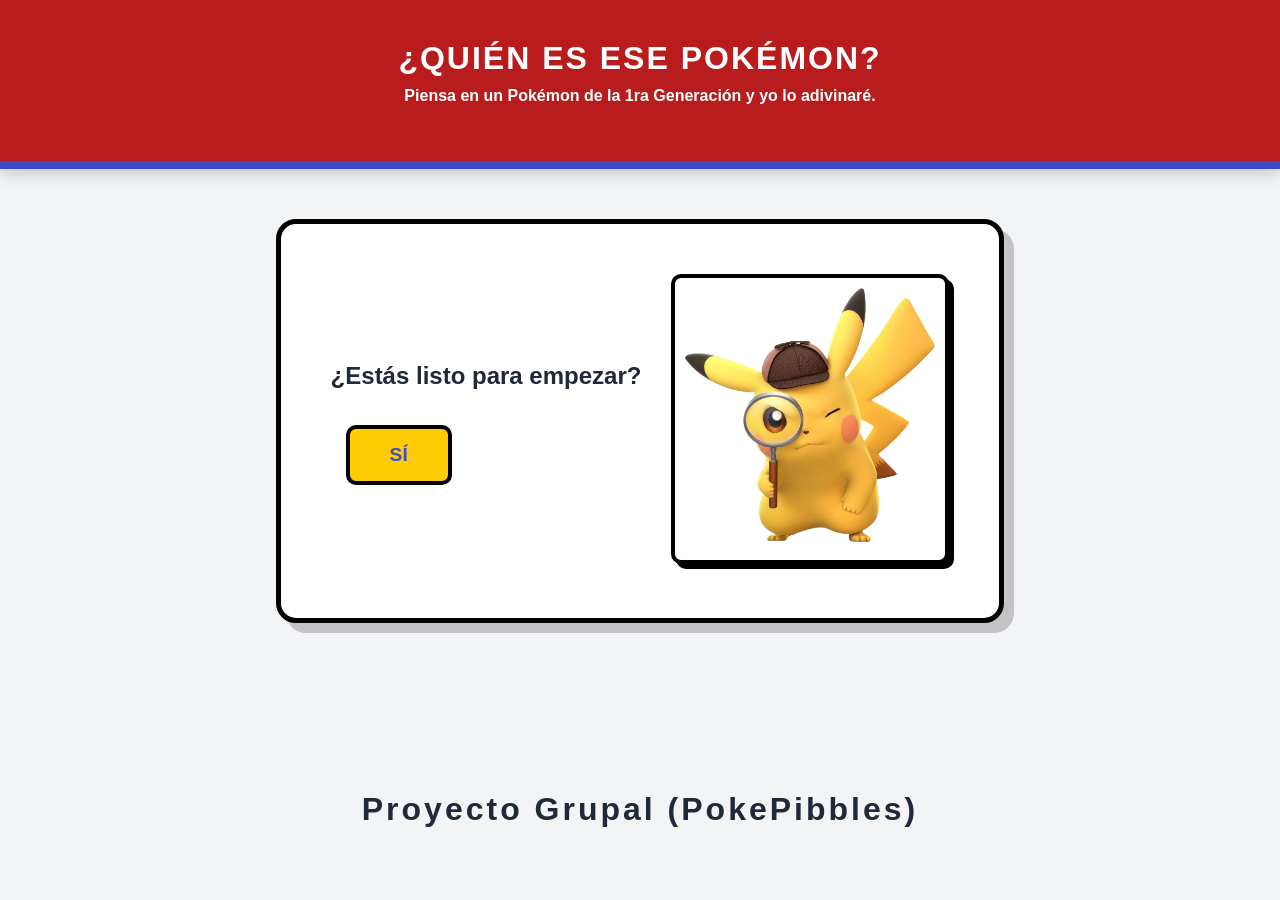
<file: index.html>
<!DOCTYPE html>
<html lang="en">
<head>
    <meta charset="UTF-8">
    <meta name="viewport" content="width=device-width, initial-scale=1.0">
    <title>ADIVINA TU POKÉMON</title>
    <link rel="stylesheet" href="diseño.css">
    <link rel="icon" href="img/pikachuDetective.png">
</head>
<body>
    <header>
        <h1>¿Quién es ese Pokémon?</h1>
        <p>Piensa en un Pokémon de la 1ra Generación y yo lo adivinaré.</p>
    </header>

    <main id="game-container">
    <div class="game-layout">
        <!-- Lado izquierdo: Preguntas y Botones -->
        <div class="game-content">
            <h2 id="question-text">¿Estás listo para empezar?</h2>
            <div class="button-group">
                <button onclick="window.location.href='index2.html'">SÍ</button>
            </div>
        </div>

        <!-- Lado derecho: La imagen -->
        <div class="game-image">
            <img src="img/pikachuDetective.png" alt="Detective Pikachu" id="pokemon-img">
        </div>
    </div>
</main>

    <footer>
        <p>Proyecto Grupal (PokePibbles)</p>
    </footer>
    <script src="script.js"></script>
</body>
</html>
</file>
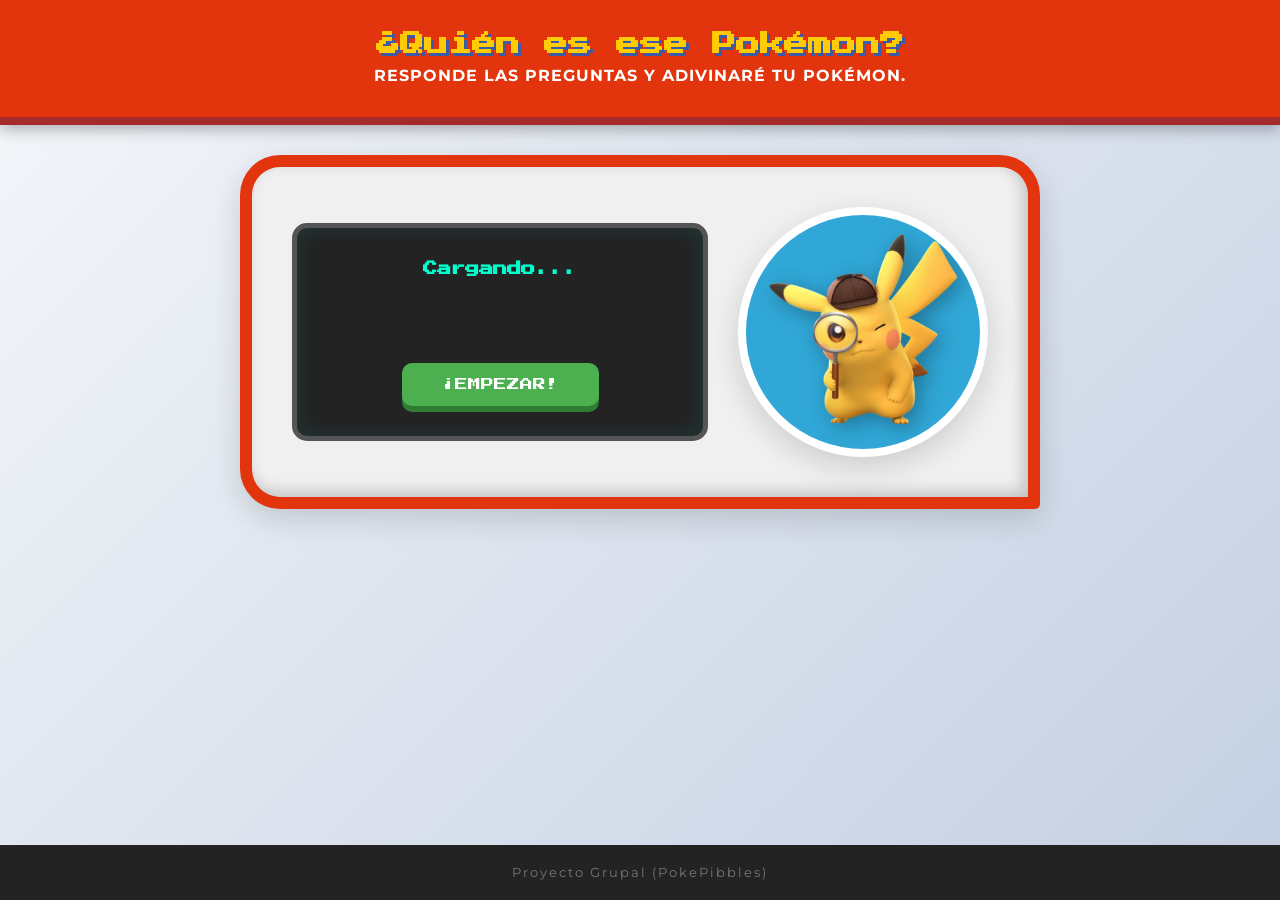
<file: index2.html>
<!DOCTYPE html>
<html lang="en">
<head>
    <meta charset="UTF-8">
    <meta name="viewport" content="width=device-width, initial-scale=1.0">
    <title>ADIVINA TU POKÉMON</title>
    <link rel="icon" href="img/pikachuDetective.png">
    <link rel="stylesheet" href="diseño2.css">
</head>
<body>
    <header>
        <h1>¿Quién es ese Pokémon?</h1>
        <p>Responde las preguntas y adivinaré tu Pokémon.</p>
    </header>

    <main id="game-container">
        <div class="game-layout">
            <div class="game-content">
                <h2 id="question-text">Cargando...</h2>
                <div class="button-group">
                    <button id="yes-btn">SÍ</button>
                </div>
            </div>
            <div class="game-image">
                <img src="img/pikachuDetective.png" alt="Detective Pikachu" id="pokemon-img">
            </div>
        </div>
    </main>

    <footer>
        <p>Proyecto Grupal (PokePibbles)</p>
    </footer>

    <script src="script.js"></script>
</body>
</html>
</file>
<file: diseño.css>
/* Paleta de colores moderna y temática */
body {
    background-color: #f3f4f6; /* Gris muy claro para modernidad */
    color: #1f2937;
    font-family: 'Segoe UI', Tahoma, Geneva, Verdana, sans-serif;
    display: flex;
    flex-direction: column;
    align-items: center;
    margin: 0;
    min-height: 100vh;
}

header {
    background-color: #b91c1c; /* Rojo intenso elegante */
    width: 100%;
    padding: 40px 0;
    color: white;
    border-bottom: 8px solid #3b4cca; /* Línea azul Pokémon */
    box-shadow: 0 4px 15px rgba(0,0,0,0.2);
}

header h1 {
    font-weight: 800; /* Negrita fuerte */
    text-align: center;
    text-transform: uppercase;
    letter-spacing: 2px;
    margin: 0;
}

header p {
    text-align: center;
    font-weight: 600;
    margin-top: 10px;
}

/* Modifica o añade estas reglas en tu archivo */

#game-container {
    background-color: white;
    padding: 50px;
    margin-top: 50px;
    border-radius: 20px;
    /* Añadimos el marco negro grueso */
    border: 5px solid #000; 
    box-shadow: 10px 10px 0px rgba(0, 0, 0, 0.2);
}

.button-group button {
    background-color: #ffcb05; 
    color: #3b4cca;           
    padding: 15px 40px;
    font-size: 1.2rem;
    font-weight: 900;
    cursor: pointer;
    margin: 15px;
    border-radius: 10px;
    /* Añadimos el marco negro al botón */
    border: 4px solid #000;
    transition: all 0.3s ease;
    text-transform: uppercase;
}

button:hover {
    background-color: #3b4cca;
    color: white;
    /* Mantenemos el borde negro incluso en hover */
    border-color: #000; 
    transform: translateY(-3px);
}
/* Footer destacado para PokePibbles */
footer {
    margin-top: auto;
    padding: 40px;
}

footer p {
    color: #1f2937;
    font-weight: 900; /* Negrita máxima */
    font-size: 2rem;
    text-align: center;
    letter-spacing: 3px;
}
.game-layout {
    display: flex;
    align-items: center; /* Centra verticalmente */
    justify-content: space-between; /* Separa los lados */
    gap: 30px; /* Espacio entre texto e imagen */
}

.game-content {
    flex: 1; /* Toma el espacio necesario */
    text-align: left;
}

.game-image img {
    max-width: 250px; /* Ajusta el tamaño según tu imagen */
    height: auto;
    border: 4px solid #000; /* Marco negro para la imagen también */
    border-radius: 10px;
    background-color: #fff;
    padding: 10px;
    box-shadow: 5px 5px 0px #000; /* Sombra sólida tipo cómic */
}

/* Ajuste para que los botones no se peguen */
.button-group {
    display: flex;
    justify-content: flex-start;
    margin-top: 20px;
}
</file>
<file: diseño2.css>
/* Importación de fuente moderna y gamer */
@import url('https://fonts.googleapis.com/css2?family=Montserrat:wght@400;700;900&family=Press+Start+2P&display=swap');

:root {
    /* Paleta de colores Premium */
    --pokedex-red: #e3350d;
    --pokedex-dark-red: #a52a2a;
    --screen-blue: #30a7d7;
    --screen-dark: #232323;
    --text-white: #ffffff;
    --bg-gradient: linear-gradient(135deg, #f5f7fa 0%, #c3cfe2 100%);
    --shadow: 0 10px 30px rgba(0,0,0,0.15);
}

* {
    margin: 0;
    padding: 0;
    box-sizing: border-box;
}

body {
    font-family: 'Montserrat', sans-serif;
    background: var(--bg-gradient);
    min-height: 100vh;
    display: flex;
    flex-direction: column;
    align-items: center;
    color: var(--screen-dark);
    overflow-x: hidden;
}

/* Header Estilo Poké-Elite */
header {
    background: var(--pokedex-red);
    width: 100%;
    padding: 2rem;
    text-align: center;
    box-shadow: 0 4px 15px rgba(0,0,0,0.3);
    border-bottom: 8px solid var(--pokedex-dark-red);
    margin-bottom: 30px;
}

header h1 {
    font-family: 'Press Start 2P', cursive;
    font-size: 1.5rem;
    color: #ffcb05; /* Amarillo Pokémon */
    text-shadow: 3px 3px 0px #3c5aa6; /* Azul Pokémon */
    margin-bottom: 10px;
}

header p {
    color: var(--text-white);
    font-weight: 700;
    letter-spacing: 1px;
    text-transform: uppercase;
}

/* Contenedor Principal (La Pokédex) */
#game-container {
    background: #f0f0f0;
    border: 12px solid var(--pokedex-red);
    border-radius: 40px 40px 5px 40px;
    box-shadow: var(--shadow), inset -5px -5px 15px rgba(0,0,0,0.2);
    width: 90%;
    max-width: 800px;
    padding: 40px;
    position: relative;
    margin-bottom: 50px;
}

/* Layout de Juego */
.game-layout {
    display: flex;
    align-items: center;
    justify-content: space-around;
    gap: 30px;
    flex-wrap: wrap; /* Responsive friendly */
}

/* El contenido del texto (Pantalla) */
.game-content {
    background: var(--screen-dark);
    padding: 30px;
    border-radius: 15px;
    border: 5px solid #555;
    flex: 1;
    min-width: 280px;
    text-align: center;
    box-shadow: inset 0 0 20px rgba(0,255,255,0.1);
}

#question-text {
    color: #00ffcc; /* Estilo terminal futurista */
    font-family: 'Press Start 2P', cursive;
    font-size: 0.9rem;
    line-height: 1.6;
    margin-bottom: 25px;
    min-height: 80px;
}

/* Botones Estilo Arcade */
.button-group {
    display: flex;
    justify-content: center;

}

#yes-btn {
    background: #4caf50;
    color: white;
    border: none;
    padding: 15px 40px;
    font-family: 'Press Start 2P', cursive;
    font-size: 0.8rem;
    border-radius: 10px;
    cursor: pointer;
    transition: all 0.2s ease;
    box-shadow: 0 6px 0 #2e7d32;
}

#yes-btn:active {
    box-shadow: 0 2px 0 #2e7d32;
    transform: translateY(4px);
    
}

#yes-btn:hover {
    background: #66bb6a;
    filter: brightness(1.1);


}

/* Imagen del Pokémon con Animación */
.game-image {
    background: var(--screen-blue);
    border: 8px solid #fff;
    border-radius: 50%;
    width: 250px;
    height: 250px;
    display: flex;
    align-items: center;
    justify-content: center;
    box-shadow: var(--shadow);
    overflow: hidden;

}

#pokemon-img {
    width: 80%;
    filter: drop-shadow(5px 5px 10px rgba(0,0,0,0.3));
    animation: bounce 3s infinite ease-in-out;
}

/* Animación de flotado */
@keyframes bounce {
    0%, 100% { transform: translateY(0); }
    50% { transform: translateY(-15px); }
}

/* Footer elegante */
footer {
    margin-top: auto;
    padding: 20px;
    background: var(--screen-dark);
    width: 100%;
    text-align: center;
    color: #777;
    font-size: 0.8rem;

}

footer p {

    letter-spacing: 2px;

}

/* Adaptación para móviles */
@media (max-width: 600px) {
    .game-layout {
        flex-direction: column-reverse;
    }
    
    .game-image {
        width: 180px;
        height: 180px;
        
    }

    header h1 {
        font-size: 1rem;

    }
}
</file>
